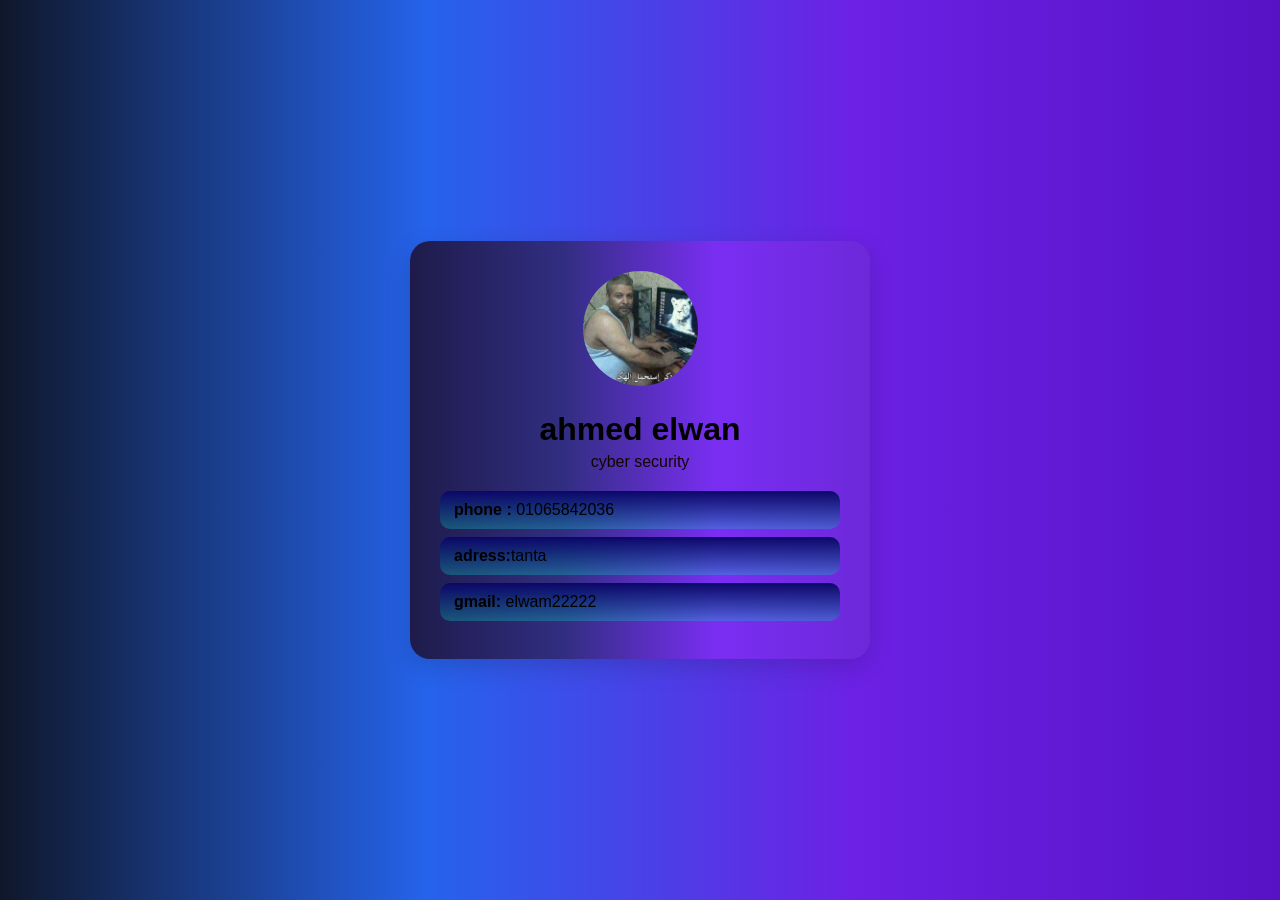
<file: index.html>
<!DOCTYPE html>
<html lang="en" dir="rtl">
<head>

  <meta charset="UTF-8">
  <meta name="viewport" content="width=device-width, initial-scale=1">
  <title>صفحتي الشخصية</title>
  <LINK rel="stylesheet" HREF="AHMEELWANCSS.CSS" >

</head>
<body>
  

  <div class="card">
 <div class="photo">
     <img class="POHTO1"  src="me.jpg" alt="AHMED ELWAN">
    <h1 class="name1">ahmed elwan</h1>
    <p class="job">cyber security</p>

    <div class="info">
      <p class="n1"><span>phone :</span> 01065842036 </p>
      <p class="n1"><span>adress:</span>tanta </p>
      <p class="n1"><span>gmail:</span> elwam22222</p>
    </div>
  </div>
  


  </div>         
</body>
</file>
<file: AHMEELWANCSS.CSS>
body {
      font-family: Tahoma, Arial, sans-serif;
      margin: 0;
      min-height: 100vh;
      display: flex;
      align-items: center;
      justify-content: center;
      background: linear-gradient(0.25turn, #0f172a, #2563eb, #6c21e4, #5712c5);
    }
    .card {
      background: linear-gradient(0.25turn, #1e1b4b, #312e81, #7a2ef3, #6d28d9);
      width: 90%;
      max-width: 400px;
      padding: 30px;
      border-radius: 20px;
      box-shadow: 0 8px 25px rgba(0, 0, 0, 0.15);
      text-align: center;
    transition: all 0.3s ease ;
    }
    .card:hover{ transform: scale(1.05);

    }
    
    .card h1 { color: #000000; margin-bottom: 5px; }
    .card p.job { color:rgb(20, 3, 3); margin-top: 0; }
    .info { text-align: left; margin-top: 20px; }
    .info p {
   background: linear-gradient(30turn, #08c7bd54, #0c0669);
      padding: 10px 14px;
      border-radius: 10px;
      margin: 8px 0;
    }
    .info span { font-weight: bold; color: #000000; }
    .POHTO1 {position: relative; 
    width: 115px;
    height: 115px;
    border-radius:50% ;
   

    }
    .POHTO1:hover{transform: scale(1.5);
 transition: all 0.3s ease ;
}
 .name1:hover {transform:scale(1.1) ;
  transition: all 0.3s ease ; 
}
.n1:hover {transform:scale(1.1) ;
  transition: all 0.3s ease ; 
}
.card p.job:hover {transform:scale(1.1) ;
  transition: all 0.3s ease ; 
}
</file>
